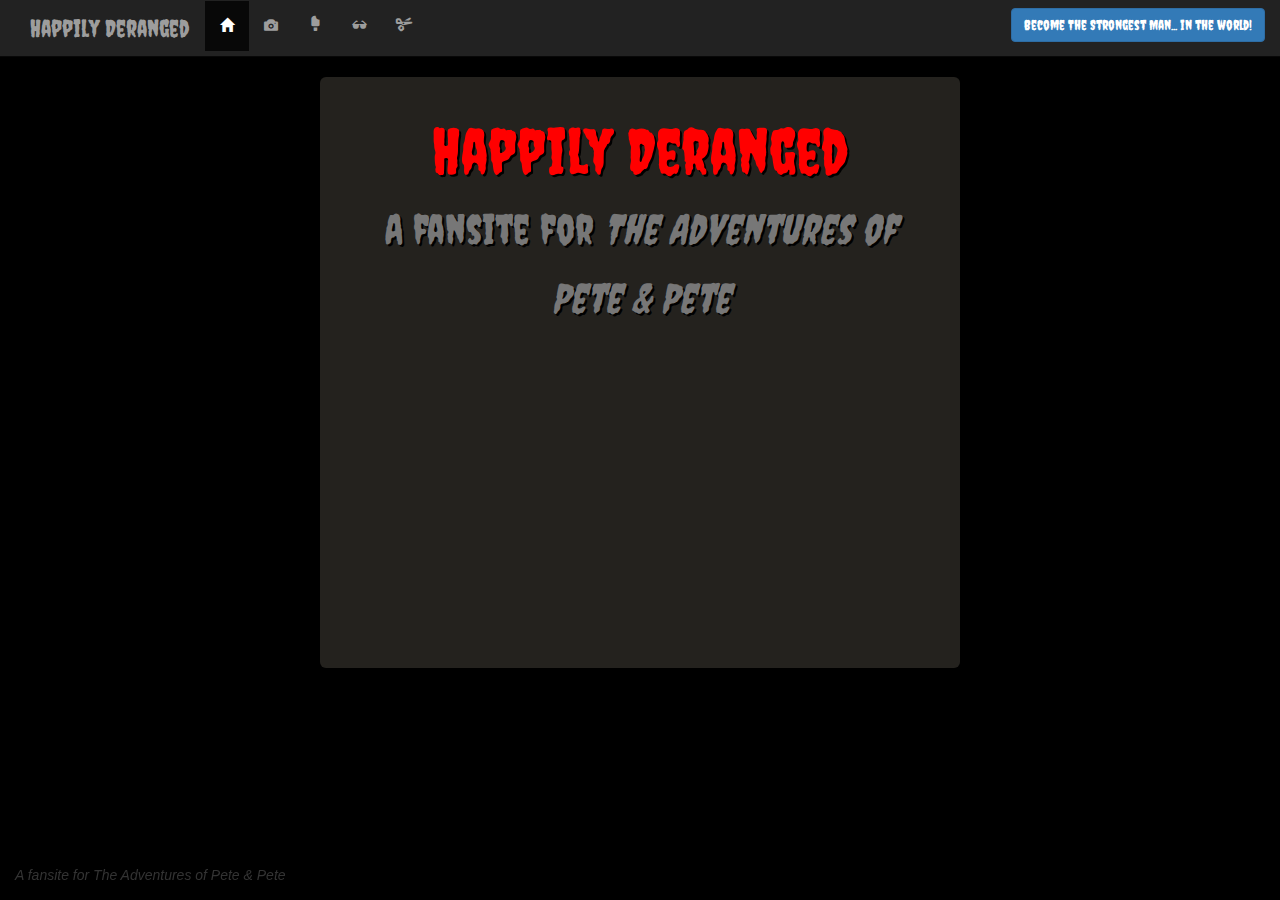
<file: index.html>
<!DOCTYPE html>
<html lang="en">
  <head>
    <title>Happily Deranged</title>
    <meta charset="utf-8">
    <meta name="viewport" content="width=device-width, initial-scale=1">
    <link href="https://fonts.googleapis.com/css?family=Creepster" rel="stylesheet">
    <link rel="stylesheet" href="https://maxcdn.bootstrapcdn.com/bootstrap/3.3.7/css/bootstrap.min.css">
    <script src="https://ajax.googleapis.com/ajax/libs/jquery/3.1.1/jquery.min.js"></script>
    <script src="https://maxcdn.bootstrapcdn.com/bootstrap/3.3.7/js/bootstrap.min.js"></script>
    <link href="https://fonts.googleapis.com/css?family=Creepster" rel="stylesheet">
    <link rel="stylesheet" href="main.css">
  </head>

  <body>
    <nav class="navbar navbar-inverse navbar-static-top">
      <div class="container-fluid">
        <div class="navbar-header">
          <button type="button" class="navbar-toggle" data-toggle="collapse" data-target="#navbarcollapse">
            <span class="icon-bar"></span>
            <span class="icon-bar"></span>
            <span class="icon-bar"></span>
          </button>
          <h3 class="navbar-text whiteTextOverride">Happily Deranged</h3>
        </div>
        <div class="collapse navbar-collapse" id="navbarcollapse">
          <ul class="nav navbar-nav navbar">
            <li class="active"><a href="index.html"><span class="glyphicon glyphicon-home"></a></li>
            <li><a href="gallery.html"><span class="glyphicon glyphicon-camera"></span></a></li>
          </ul>
          <a href="artie.html" class =" navbar-btn btn-primary btn pull-right" id="footColor">Become The Strongest Man... in the world!</a>
          <ul class="nav navbar-nav navbar-center">
            <li><a href="tastee.html"><span class="glyphicon glyphicon-ice-lolly-tasted"></span></a></li>
            <li><a href="iggy.html"><span class="glyphicon glyphicon-sunglasses"></span></a></li>
            <li><a href="papercut.html"><span class="glyphicon glyphicon-scissors"></span></a></li>
          </ul>
        </div>
      </div>
    </nav>

    <div class="container ">

            <div class = "jumbotron text-center videoWrapperOuter">
                <h1>Happily Deranged <br />
                    <small>A fansite for <em>The Adventures of Pete &#38; Pete</small></h1>
                  <div class='row videoWrapperInner'>
                    <iframe title ="Pete and Pete Theme" width="560" height="315" src="https://www.youtube.com/embed/wTcpqzQbRTI" frameborder="0" allowfullscreen></iframe>
                  </div>
            </div>
    </div>

  <!--FOOTER-->

      <div class= "navbar navbar-light navbar-fixed-bottom">
        <div clas="container">
            <p class="navbar-text">A fansite for <em>The Adventures of Pete &#38; Pete</em></p>
        </div>

      </div>

  </body>

  </html>
</file>
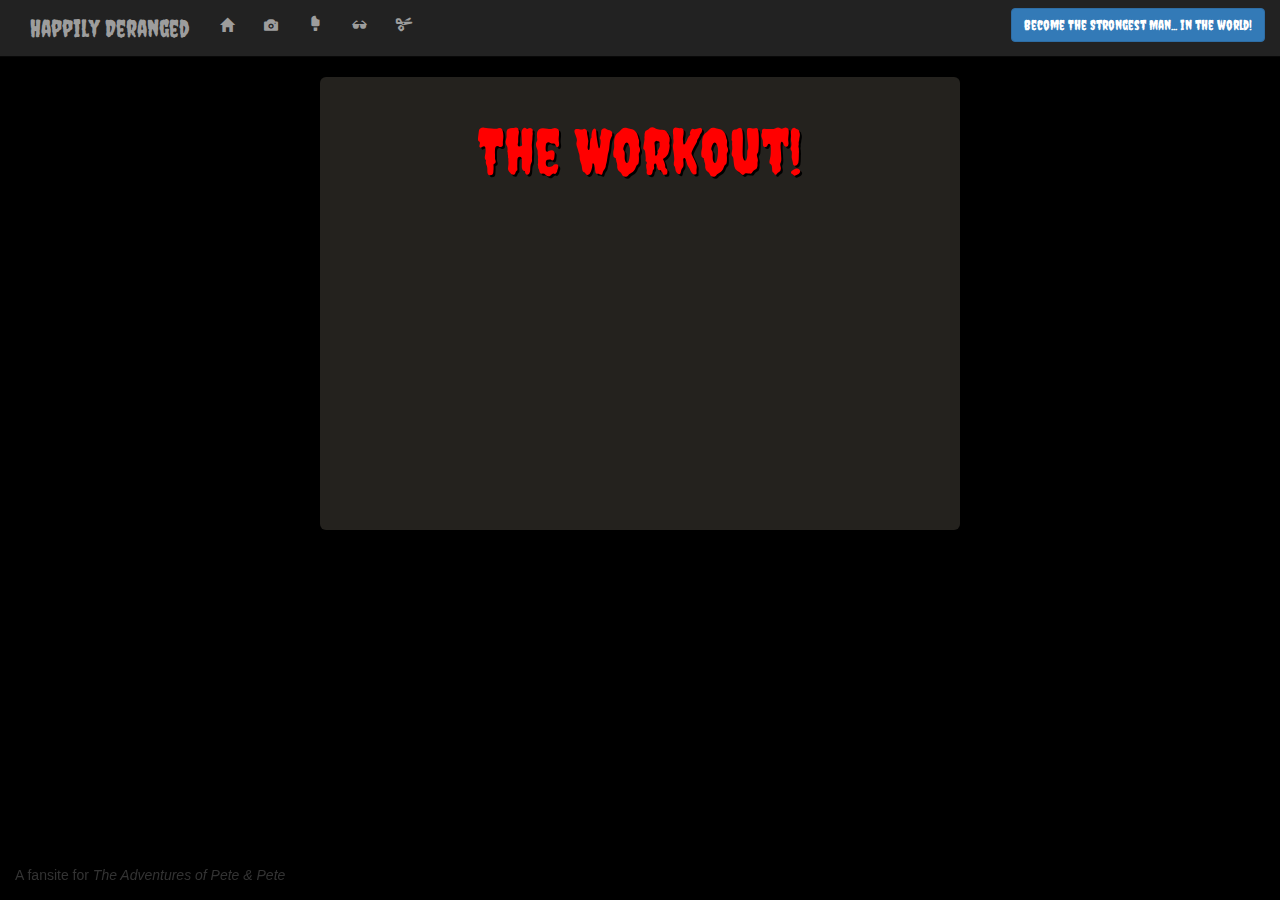
<file: artie.html>
<!DOCTYPE html>
<html lang="en">
  <head>
    <title>Happily Deranged</title>
    <meta charset="utf-8">
    <meta name="viewport" content="width=device-width, initial-scale=1">
    <link href="https://fonts.googleapis.com/css?family=Creepster" rel="stylesheet">
    <link rel="stylesheet" href="https://maxcdn.bootstrapcdn.com/bootstrap/3.3.7/css/bootstrap.min.css">
    <script src="https://ajax.googleapis.com/ajax/libs/jquery/3.1.1/jquery.min.js"></script>
    <script src="https://maxcdn.bootstrapcdn.com/bootstrap/3.3.7/js/bootstrap.min.js"></script>
    <link href="https://fonts.googleapis.com/css?family=Creepster" rel="stylesheet">
    <link rel="stylesheet" href="main.css">

  </head>

  <body id="artieBackground">
    <nav class="navbar navbar-inverse navbar-static-top">
      <div class="container-fluid">
        <div class="navbar-header">
          <button type="button" class="navbar-toggle" data-toggle="collapse" data-target="#navbarcollapse">
            <span class="icon-bar"></span>
            <span class="icon-bar"></span>
            <span class="icon-bar"></span>
          </button>
          <h3 class="navbar-text whiteTextOverride">Happily Deranged</h3>
        </div>
        <div class="collapse navbar-collapse" id="navbarcollapse">
          <ul class="nav navbar-nav navbar">
            <li><a href="index.html"><span class="glyphicon glyphicon-home"></a></li>
            <li><a href="gallery.html"><span class="glyphicon glyphicon-camera"></span></a></li>
          </ul>
          <a href="artie.html" class =" navbar-btn btn-primary btn pull-right" id="footColor">Become The Strongest Man... in the world!</a>
          <ul class="nav navbar-nav navbar-center">
            <li><a href="tastee.html"><span class="glyphicon glyphicon-ice-lolly-tasted"></span></a></li>
            <li><a href="iggy.html"><span class="glyphicon glyphicon-sunglasses"></span></a></li>
            <li><a href="papercut.html"><span class="glyphicon glyphicon-scissors"></span></a></li>
          </ul>
        </div>
      </div>
    </nav>

    <div class="container">

      <div class = "jumbotron text-center videoWrapperOuter">
          <h1>The Workout!</h1>
            <div class='row videoWrapperInner'>
              <iframe title="Artie Workout" width="560" height="315" src="https://www.youtube.com/embed/eMSS2l-7e70" frameborder="0" allowfullscreen></iframe>
            </div>
      </div>


    </div>

  <!--FOOTER-->

  <div class= "navbar navbar-light navbar-fixed-bottom">
    <div clas="container">
        <p class="navbar-text">A fansite for <em>The Adventures of Pete &#38; Pete</em></p>
    </div>

  </div>



  </body>
</html>
</file>
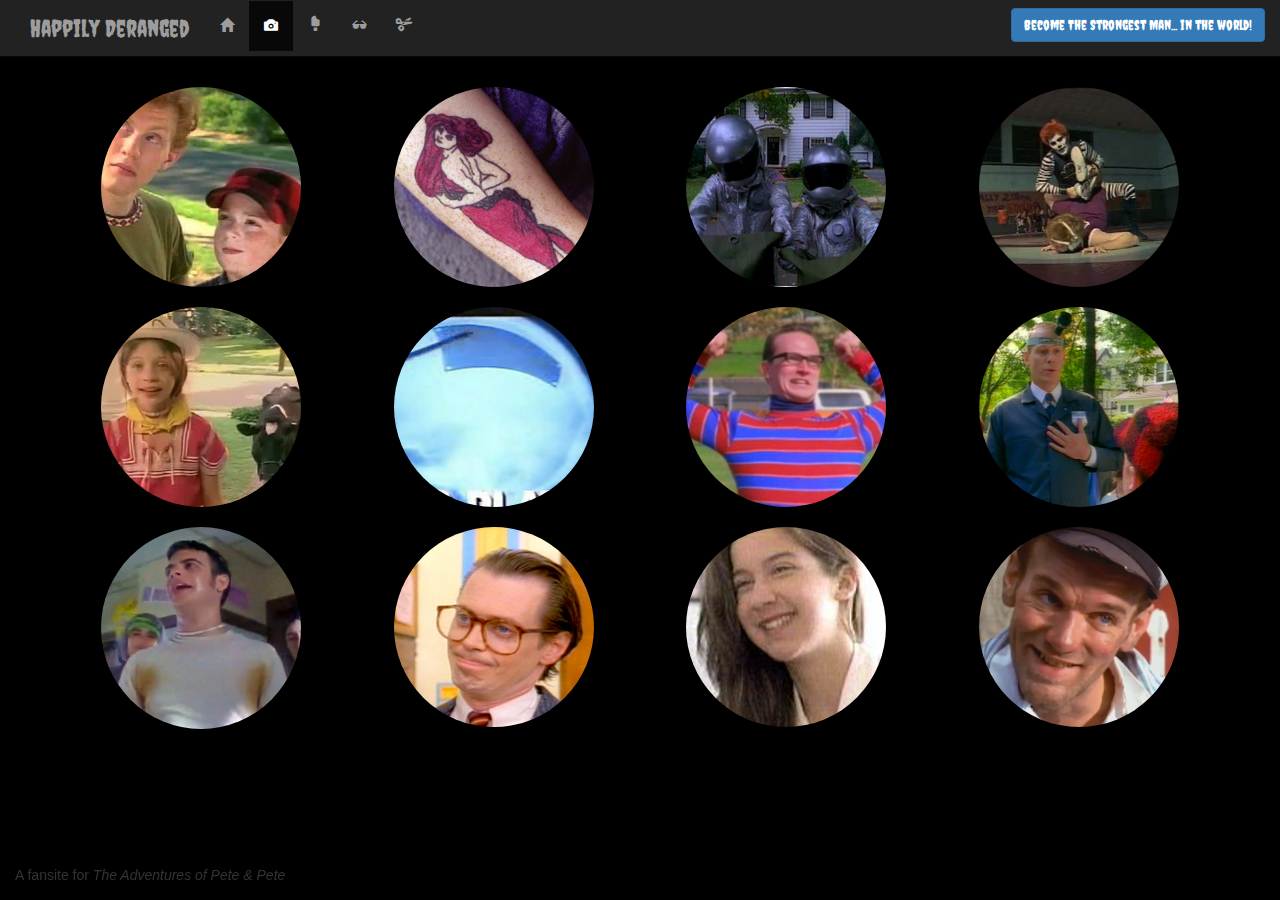
<file: gallery.html>
<!DOCTYPE html>
<html lang="en">
  <head>
    <title>Happily Deranged</title>
    <meta charset="utf-8">
    <meta name="viewport" content="width=device-width, initial-scale=1">
    <link href="https://fonts.googleapis.com/css?family=Creepster" rel="stylesheet">
    <link rel="stylesheet" href="https://maxcdn.bootstrapcdn.com/bootstrap/3.3.7/css/bootstrap.min.css">
    <script src="https://ajax.googleapis.com/ajax/libs/jquery/3.1.1/jquery.min.js"></script>
    <script src="https://maxcdn.bootstrapcdn.com/bootstrap/3.3.7/js/bootstrap.min.js"></script>
    <script src="lightbox.js"></script>
    <link href="https://fonts.googleapis.com/css?family=Creepster" rel="stylesheet">
    <link rel="stylesheet" href="main.css">
    <link rel="stylesheet" href="lightbox.css">

  </head>

  <body id="galleryBody">
    <nav class="navbar navbar-inverse navbar-static-top">
      <div class="container-fluid">
        <div class="navbar-header">
          <button type="button" class="navbar-toggle" data-toggle="collapse" data-target="#navbarcollapse">
            <span class="icon-bar"></span>
            <span class="icon-bar"></span>
            <span class="icon-bar"></span>
          </button>
          <h3 class="navbar-text whiteTextOverride">Happily Deranged</h3>
        </div>
        <div class="collapse navbar-collapse" id="navbarcollapse">
          <ul class="nav navbar-nav navbar">
            <li ><a href="index.html"><span class="glyphicon glyphicon-home"></a></li>
            <li class="active"><a href="gallery.html"><span class="glyphicon glyphicon-camera"></span></a></li>
          </ul>
          <a href="artie.html" class =" navbar-btn btn-primary btn pull-right" id="footColor">Become The Strongest Man... in the world!</a>
          <ul class="nav navbar-nav navbar-center">
            <li><a href="tastee.html"><span class="glyphicon glyphicon-ice-lolly-tasted"></span></a></li>
            <li><a href="iggy.html"><span class="glyphicon glyphicon-sunglasses"></span></a></li>
            <li><a href="papercut.html"><span class="glyphicon glyphicon-scissors"></span></a></li>
          </ul>
        </div>
      </div>
    </nav>

    <div class="container">

      <div class="gallery" style="margin-top: 20px;">
        <div class="row">
          <div class="col-xs-12 col-sm-6 col-md-3  text-center">
              <a href="img/pics/petepete2.jpg" data-title="The 2 bruthas" data-lightbox="Pete">
                <img src="img/picsthumb/petepete2.jpg" width="200px" class="img-circle imgbuffer" alt="Young Pete and old Pete.">
              </a>
          </div>
          <div class="col-xs-12 col-sm-6 col-md-3  text-center">
              <a href="img/pics/petunia.jpg" data-title="Petunia Lil Pete	&#39;s tattoo." data-lightbox="Pete">
                <img src="img/picsthumb/petunia.jpg" width="200px" class="img-circle imgbuffer" alt="Young Petes tattoo Petunia.">
              </a>
          </div>
          <div class="col-xs-12 col-sm-6 col-md-3  text-center">
              <a href="img/pics/halloweenie.jpg" data-title="Halloweenie" data-lightbox="Pete">
                <img src="img/picsthumb/halloweenie.jpg" width="200px" class="img-circle imgbuffer" alt="Pete and Pete dressed as space-men.">
              </a>
          </div>
          <div class="col-xs-12 col-sm-6 col-md-3   text-center">
              <a href="img/pics/pinned.jpg" data-title="Pinned by Endless Mike" data-lightbox="Pete">
                <img src="img/picsthumb/pinned.jpg" width="200px" class="img-circle imgbuffer" alt="Old Pete getting pinned by Endless Mike.">
              </a>
          </div>
        </div>
          <!--THIS IS WHERE ROW 1 ENDS -->

          <div class="row topbuffer">
            <div class="col-xs-12 col-sm-6 col-md-3 text-center">
                <a href="img/pics/nona.jpg" data-title="Nona and a cow." data-lightbox="Pete">
                  <img src="img/picsthumb/nona.jpg" width="200px" class="img-circle imgbuffer" alt="Nona standing with a cow in background.">
                </a>
            </div>
            <div class="col-xs-12 col-sm-6 col-md-3 text-center">
                <a href="img/pics/plate.jpg" data-title="Mom&#39;s Metal Plate" data-lightbox="Pete">
                  <img src="img/picsthumb/plate.jpg" width="200px" class="img-circle imgbuffer" alt="X-ray of Mom&#39;s metal plate">
                </a>
            </div>
            <div class="col-xs-12 col-sm-6 col-md-3 text-center">
                <a href="img/pics/artie3.jpg" data-title="The strongest man... in the world!" data-lightbox="Pete">
                  <img src="img/picsthumb/artie3.jpg" width="200px" class="img-circle imgbuffer" alt="Photo of Artie.">
                </a>
            </div>
            <div class="col-xs-12 col-sm-6 col-md-3 text-center">
                <a href="img/pics/34.jpg" data-title="Inspector 34" data-lightbox="Pete">
                  <img src="img/picsthumb/34.jpg" width="200px" class="img-circle imgbuffer" alt="Photo of Inspector 34.">
                </a>
            </div>
          </div>
            <!--THIS IS WHERE ROW 2 ENDS -->

            <div class="row topbuffer">
              <div class="col-xs-12 col-sm-6 col-md-3 text-center">
                  <a href="img/pics/pitstain.jpg" data-title="Nemisis Pit-Stain" data-lightbox="Pete">
                    <img src="img/picsthumb/pitstain.jpg" width="200px" class="img-circle imgbuffer" alt="Photo of the character Pit Stain.">
                  </a>
              </div>
              <div class="col-xs-12 col-sm-6 col-md-3 text-center">
                  <a href="img/pics/steve.jpg" data-title="Steve Buscemi as Phil Hickle." data-lightbox="Pete">
                    <img src="img/picsthumb/steve.jpg" width="200px" class="img-circle imgbuffer" alt="Photo of Steve Buscemi playing Phil Hickle.">
                  </a>
              </div>
              <div class="col-xs-12 col-sm-6 col-md-3 text-center">
                  <a href="img/pics/.jpg" data-title="Elen" data-lightbox="Pete">
                    <img src="img/picsthumb/elen.jpg" width="200px" class="img-circle imgbuffer" alt="Photo of the character Elen.">
                  </a>
              </div>
              <div class="col-xs-12 col-sm-6 col-md-3 text-center">
                  <a href="img/pics/stripe.jpg" data-title="Michael Stripe&#39;s cameo." data-lightbox="Pete">
                    <img src="img/picsthumb/stripe.jpg" width="200px" class="img-circle imgbuffer" alt="Photo of Michael Stripe&#39;s cameo.">
                  </a>
              </div> <!--THIS IS WHERE ROW 3 ENDS-->
      </div>
    </div>

  <!--FOOTER-->

  <div class= "navbar navbar-light navbar-fixed-bottom">
    <div clas="container">
        <p class="navbar-text">A fansite for <em>The Adventures of Pete &#38; Pete</em></p>
    </div>

  </div>


  </body>
</html>
</file>
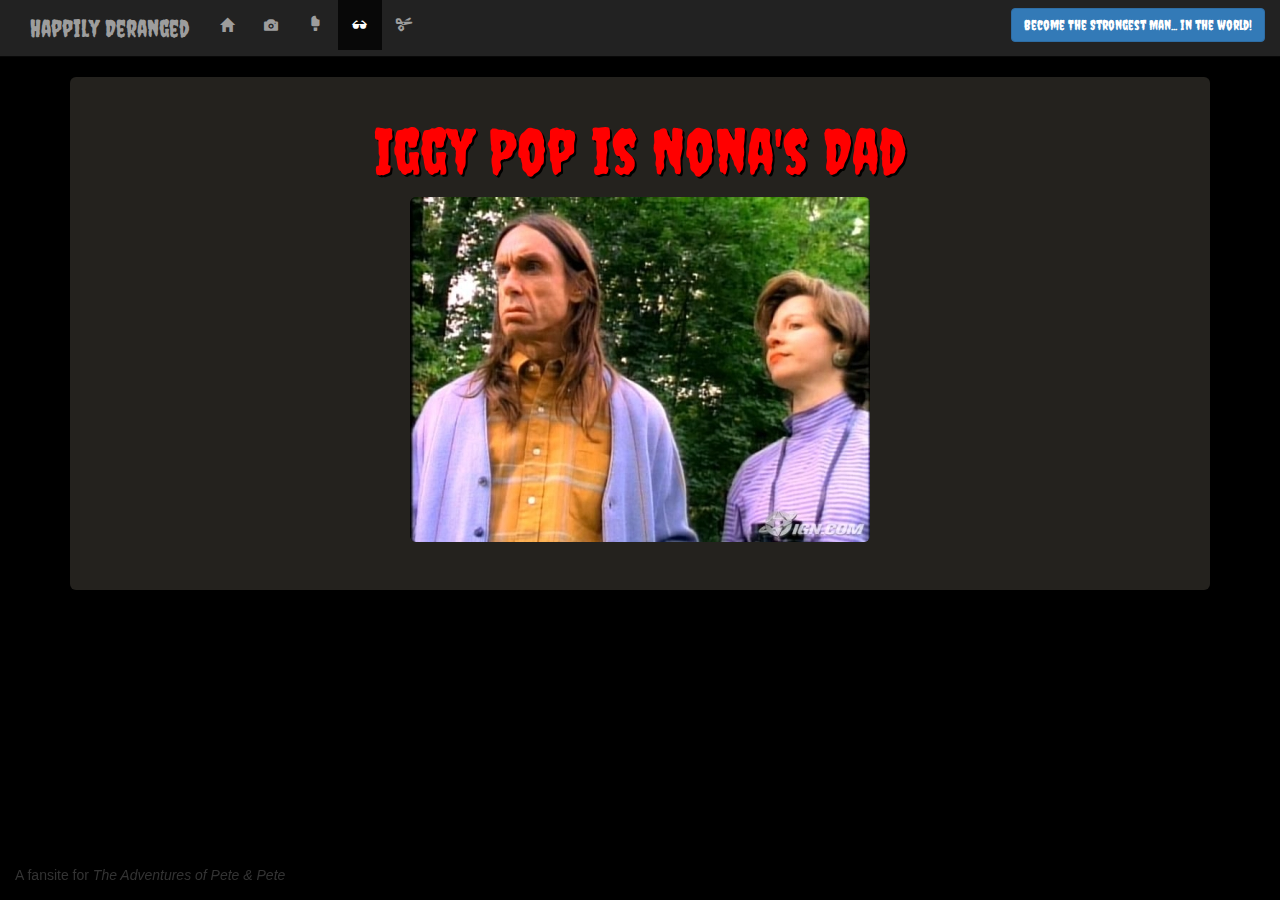
<file: iggy.html>
<!DOCTYPE html>
<html lang="en">
  <head>
    <title>Happily Deranged</title>
    <meta charset="utf-8">
    <meta name="viewport" content="width=device-width, initial-scale=1">
    <link href="https://fonts.googleapis.com/css?family=Creepster" rel="stylesheet">
    <link rel="stylesheet" href="https://maxcdn.bootstrapcdn.com/bootstrap/3.3.7/css/bootstrap.min.css">
    <script src="https://ajax.googleapis.com/ajax/libs/jquery/3.1.1/jquery.min.js"></script>
    <script src="https://maxcdn.bootstrapcdn.com/bootstrap/3.3.7/js/bootstrap.min.js"></script>
    <link href="https://fonts.googleapis.com/css?family=Creepster" rel="stylesheet">
    <link rel="stylesheet" href="main.css">

  </head>

  <body>
    <nav class="navbar navbar-inverse navbar-static-top">
      <div class="container-fluid">
        <div class="navbar-header">
          <button type="button" class="navbar-toggle" data-toggle="collapse" data-target="#navbarcollapse">
            <span class="icon-bar"></span>
            <span class="icon-bar"></span>
            <span class="icon-bar"></span>
          </button>
          <h3 class="navbar-text whiteTextOverride">Happily Deranged</h3>
        </div>
        <div class="collapse navbar-collapse" id="navbarcollapse">
          <ul class="nav navbar-nav navbar">
            <li><a href="index.html"><span class="glyphicon glyphicon-home"></a></li>
            <li><a href="gallery.html"><span class="glyphicon glyphicon-camera"></span></a></li>
          </ul>
          <a href="artie.html" class =" navbar-btn btn-primary btn pull-right" id="footColor">Become The Strongest Man... in the world!</a>
          <ul class="nav navbar-nav navbar-center">
            <li><a href="tastee.html"><span class="glyphicon glyphicon-ice-lolly-tasted"></span></a></li>
            <li class="active"><a href="iggy.html"><span class="glyphicon glyphicon-sunglasses"></span></a></li>
            <li><a href="papercut.html"><span class="glyphicon glyphicon-scissors"></span></a></li>
          </ul>
        </div>
      </div>
    </nav>

    <div class="container">

            <div class = "jumbotron text-center">
                  <h1>Iggy Pop is Nona's Dad</h1>
                  <div class='row'>
                    <img class="col-4-sm img-responsive center-block img-rounded"src="img/iggy.jpg">
                  </div>
            </div>
    </div>

  <!--FOOTER-->

  <div class= "navbar navbar-light navbar-fixed-bottom">
    <div clas="container">
        <p class="navbar-text">A fansite for <em>The Adventures of Pete &#38; Pete</em></p>
    </div>

  </div>
  

  </body>
</html>
</file>
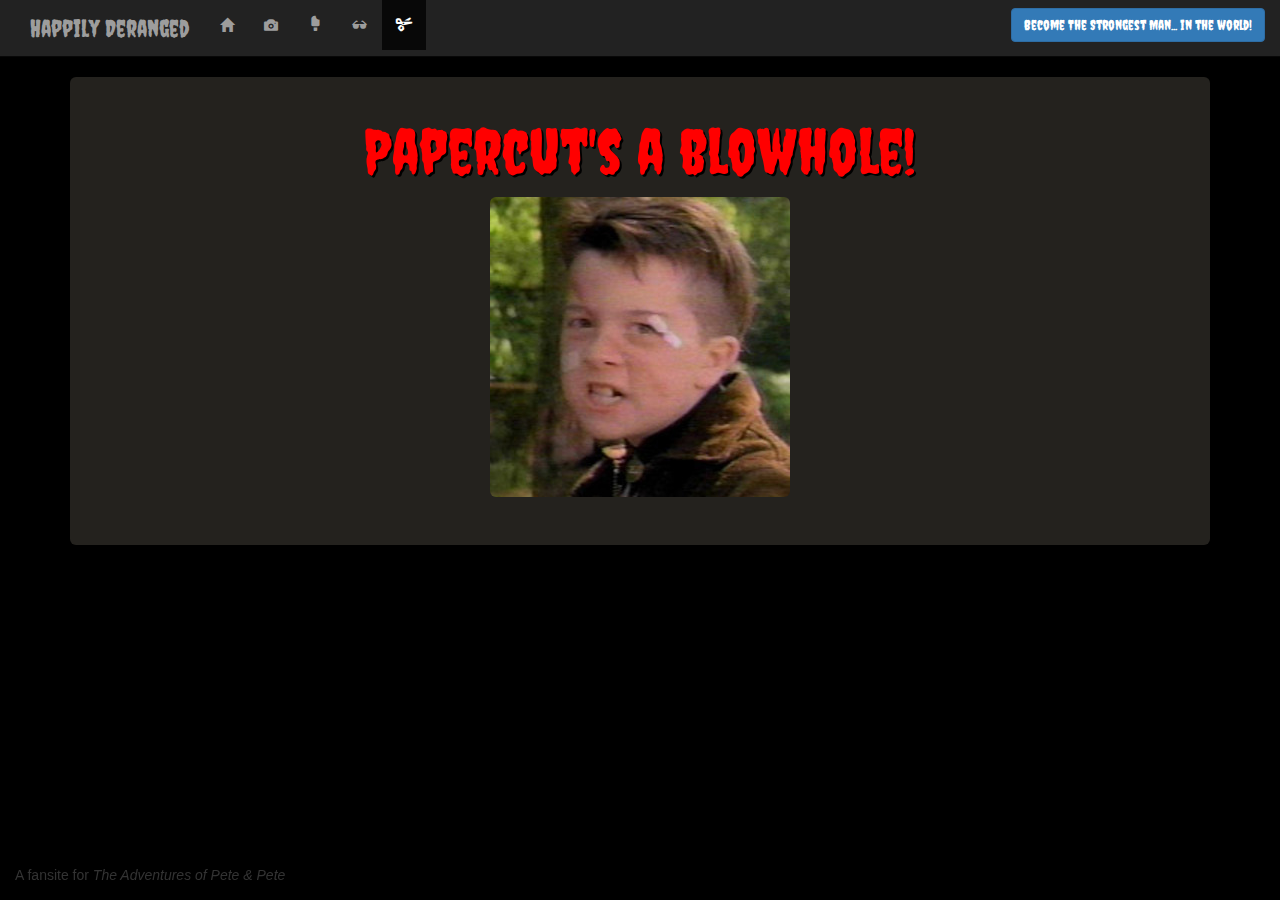
<file: papercut.html>
<!DOCTYPE html>
<html lang="en">
  <head>
    <title>Happily Deranged</title>
    <meta charset="utf-8">
    <meta name="viewport" content="width=device-width, initial-scale=1">
    <link href="https://fonts.googleapis.com/css?family=Creepster" rel="stylesheet">
    <link rel="stylesheet" href="https://maxcdn.bootstrapcdn.com/bootstrap/3.3.7/css/bootstrap.min.css">
    <script src="https://ajax.googleapis.com/ajax/libs/jquery/3.1.1/jquery.min.js"></script>
    <script src="https://maxcdn.bootstrapcdn.com/bootstrap/3.3.7/js/bootstrap.min.js"></script>
    <link href="https://fonts.googleapis.com/css?family=Creepster" rel="stylesheet">
    <link rel="stylesheet" href="main.css">

  </head>

  <body>
    <nav class="navbar navbar-inverse navbar-static-top">
      <div class="container-fluid">
        <div class="navbar-header">
          <button type="button" class="navbar-toggle" data-toggle="collapse" data-target="#navbarcollapse">
            <span class="icon-bar"></span>
            <span class="icon-bar"></span>
            <span class="icon-bar"></span>
          </button>
          <h3 class="navbar-text whiteTextOverride">Happily Deranged</h3>
        </div>
        <div class="collapse navbar-collapse" id="navbarcollapse">
          <ul class="nav navbar-nav navbar">
            <li><a href="index.html"><span class="glyphicon glyphicon-home"></a></li>
            <li><a href="gallery.html"><span class="glyphicon glyphicon-camera"></span></a></li>
          </ul>
          <a href="artie.html" class =" navbar-btn btn-primary btn pull-right" id="footColor">Become The Strongest Man... in the world!</a>
          <ul class="nav navbar-nav navbar-center">
            <li><a href="tastee.html"><span class="glyphicon glyphicon-ice-lolly-tasted"></span></a></li>
            <li><a href="iggy.html"><span class="glyphicon glyphicon-sunglasses"></span></a></li>
            <li class="active"><a href="papercut.html"><span class="glyphicon glyphicon-scissors"></span></a></li>
          </ul>
        </div>
      </div>
    </nav>

    <div class="container">

            <div class = "jumbotron text-center">
                  <h1>Papercut's a blowhole!</h1>
                  <div class='row'>
                    <img class="col-4-sm img-responsive center-block img-rounded"src="img/papercut.jpg">
                  </div>
            </div>
    </div>

  <!--FOOTER-->

  <div class= "navbar navbar-light navbar-fixed-bottom">
    <div clas="container">
        <p class="navbar-text">A fansite for <em>The Adventures of Pete &#38; Pete</em></p>
    </div>

  </div>



  </body>
  </html>
</file>
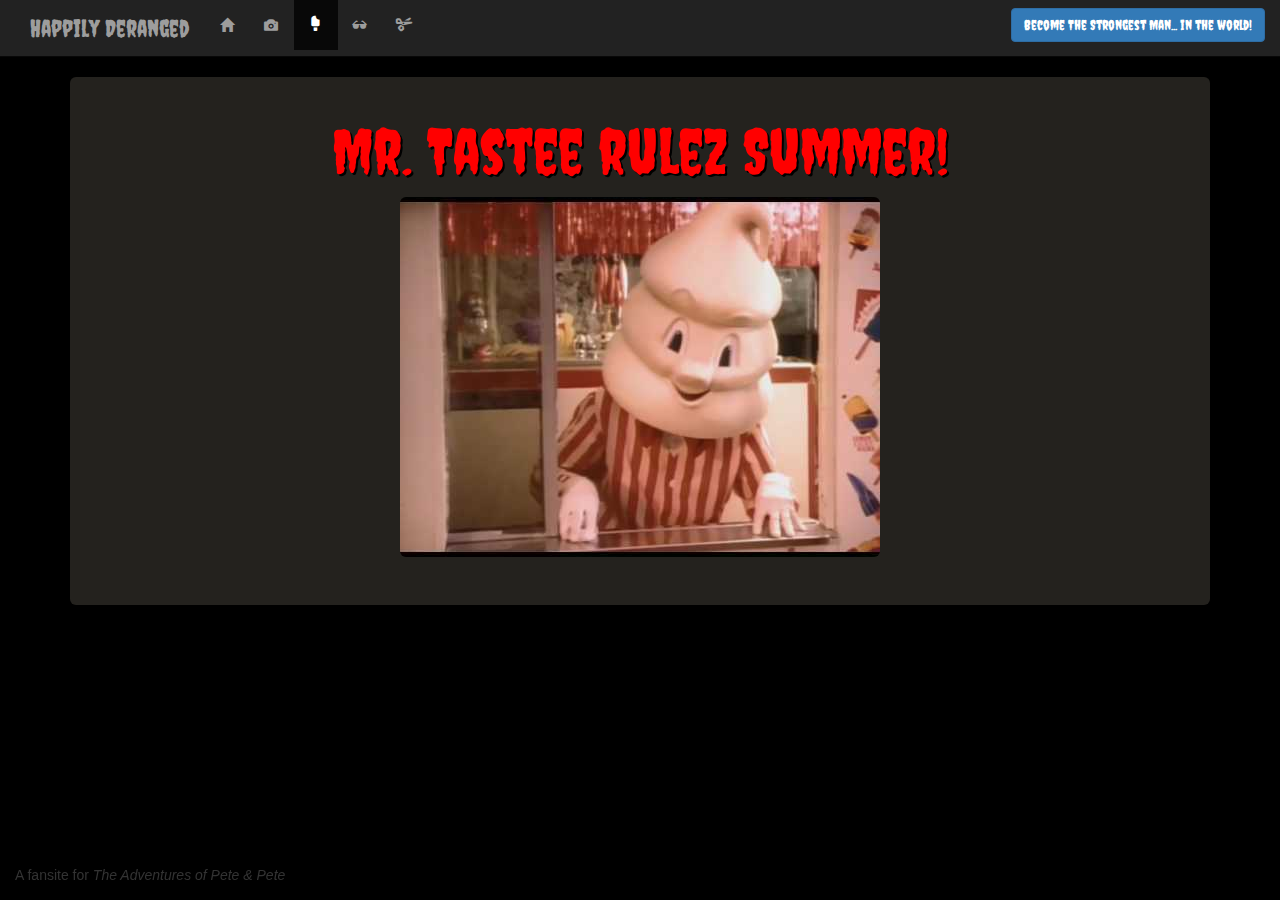
<file: tastee.html>
<!DOCTYPE html>
<html lang="en">
  <head>
      <title>Happily Deranged</title>
      <meta charset="utf-8">
      <meta name="viewport" content="width=device-width, initial-scale=1">
      <link href="https://fonts.googleapis.com/css?family=Creepster" rel="stylesheet">
      <link rel="stylesheet" href="https://maxcdn.bootstrapcdn.com/bootstrap/3.3.7/css/bootstrap.min.css">
      <script src="https://ajax.googleapis.com/ajax/libs/jquery/3.1.1/jquery.min.js"></script>
      <script src="https://maxcdn.bootstrapcdn.com/bootstrap/3.3.7/js/bootstrap.min.js"></script>
      <link href="https://fonts.googleapis.com/css?family=Creepster" rel="stylesheet">
      <link rel="stylesheet" href="main.css">

  </head>

  <body>
    <nav class="navbar navbar-inverse navbar-static-top">
      <div class="container-fluid">
        <div class="navbar-header">
          <button type="button" class="navbar-toggle" data-toggle="collapse" data-target="#navbarcollapse">
            <span class="icon-bar"></span>
            <span class="icon-bar"></span>
            <span class="icon-bar"></span>
          </button>
          <h3 class="navbar-text whiteTextOverride">Happily Deranged</h3>
        </div>
        <div class="collapse navbar-collapse" id="navbarcollapse">
          <ul class="nav navbar-nav navbar">
            <li><a href="index.html"><span class="glyphicon glyphicon-home"></a></li>
            <li><a href="gallery.html"><span class="glyphicon glyphicon-camera"></span></a></li>
          </ul>
          <a href="artie.html" class =" navbar-btn btn-primary btn pull-right" id="footColor">Become The Strongest Man... in the world!</a>
          <ul class="nav navbar-nav navbar-center">
            <li class="active"><a href="tastee.html"><span class="glyphicon glyphicon-ice-lolly-tasted"></span></a></li>
            <li><a href="iggy.html"><span class="glyphicon glyphicon-sunglasses"></span></a></li>
            <li><a href="papercut.html"><span class="glyphicon glyphicon-scissors"></span></a></li>
          </ul>
        </div>
      </div>
    </nav>

    <div class="container">

            <div class = "jumbotron text-center">
                  <h1>Mr. Tastee rulez Summer!</h1>
                  <div class='row'>
                    <img class="col-4-sm img-responsive center-block img-rounded"src="img/tastee.jpg">
                  </div>
            </div>
    </div>

  <!--FOOTER-->

  <div class= "navbar navbar-light navbar-fixed-bottom">
    <div clas="container">
        <p class="navbar-text">A fansite for <em>The Adventures of Pete &#38; Pete</em></p>
    </div>

  </div>



  </body>
  </html>
</file>
<file: main.css>
html, body {
  height: 100%;
  width: 100%;
  background-color: black;
}

#galleryBody {
  background-color: black;
  background-image: none;
}

h1, h3, a {
  color: white;
  font-family: 'Creepster', cursive;
}

.glyphicons {
  color: white;
}

nav .navbar .navbar-inverse {
  margin: 0 0 0 0px;
}

.navbar-inverse {
  margin: 0px;
}

.navbar-header {
  margin: 0;
}

.navbar-brand {
  color: white;
  font-family: 'Creepster', cursive;
  font-size: 50px;
}

/**MAIN CONTENT INDEX***/

/** splits body in half **/
.halfsy {
  height: 90%;
  width: 50%;
  background-color: transparent;
  border: 2px solid red;
}

.videowrap {
  height: 100px;
  border: 1px solid black;
  background-color: green;
  z-index: 101;
}

.jumbotron {
  margin-top: 20px;
  padding-top: 20px;
  color: red;
  text-shadow: 2px 2px black;
  background-color: rgba(120, 111, 98, 0.3);
}

/**CODE for responsive video**/

.videoWrapperOuter {
  max-width:640px;
  margin-left:auto;
  margin-right:auto;
}

.videoWrapperInner {
  float: none;
  clear: both;
  width: 100%;
  position: relative;
  padding-bottom: 50%;
  padding-top: 25px;
  height: 0;
}

.videoWrapperInner iframe {
  position: absolute;
  top: 0;
  left: 0;
  width: 100%;
  height: 100%;
}

/**GALLERY PAGE***/

.imgbuffer {
  margin: 10px;
}
</file>
